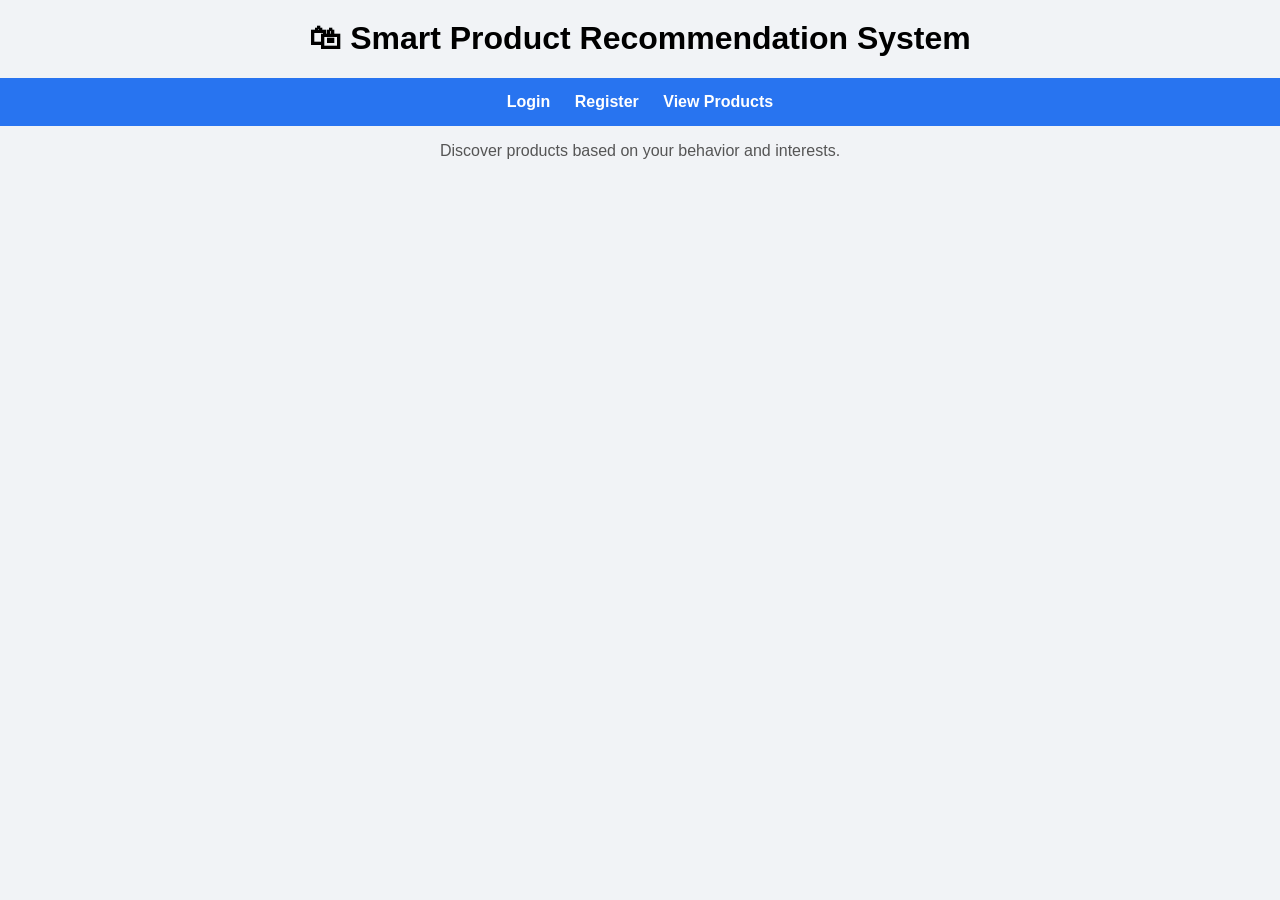
<file: templates/index.html>
<!DOCTYPE html>
<html>
<head>
    <title>Smart Recommender</title>
    <link rel="stylesheet" href="/static/style.css">
</head>
<body>

<h1>🛍 Smart Product Recommendation System</h1>

<div class="nav">
    <a href="/login">Login</a>
    <a href="/register">Register</a>
    <a href="/products">View Products</a>
</div>

<p class="subtitle">
    Discover products based on your behavior and interests.
</p>

</body>
</html>
</file>
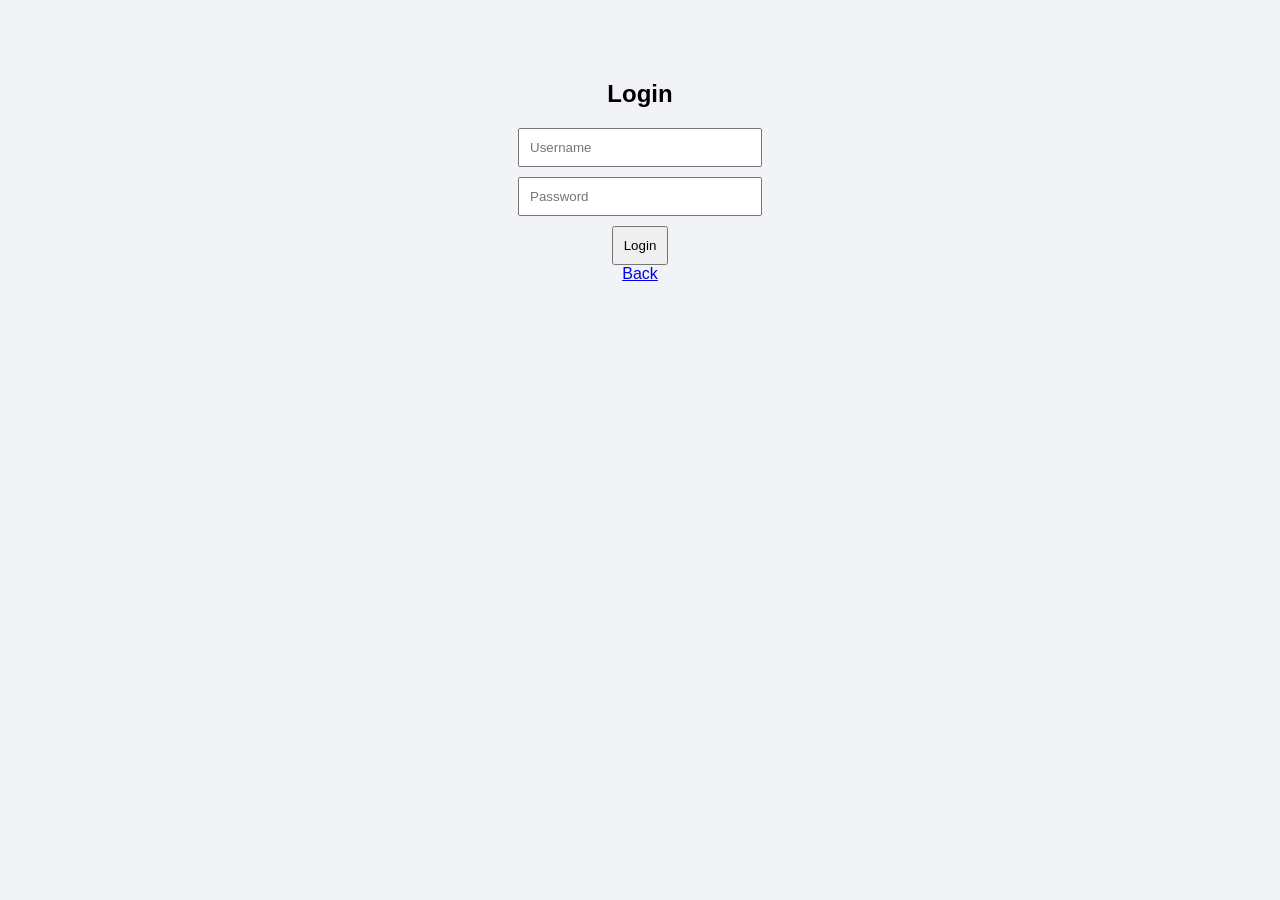
<file: templates/login.html>
<!DOCTYPE html>
<html>
<head>
    <title>Login</title>
    <link rel="stylesheet" href="/static/style.css">
</head>
<body>

<div class="form-container">
    <h2>Login</h2>

    <form method="POST">
        <input type="text" name="username" placeholder="Username" required>
        <input type="password" name="password" placeholder="Password" required>
        <button type="submit">Login</button>
    </form>

    <a href="/">Back</a>
</div>

</body>
</html>
</file>
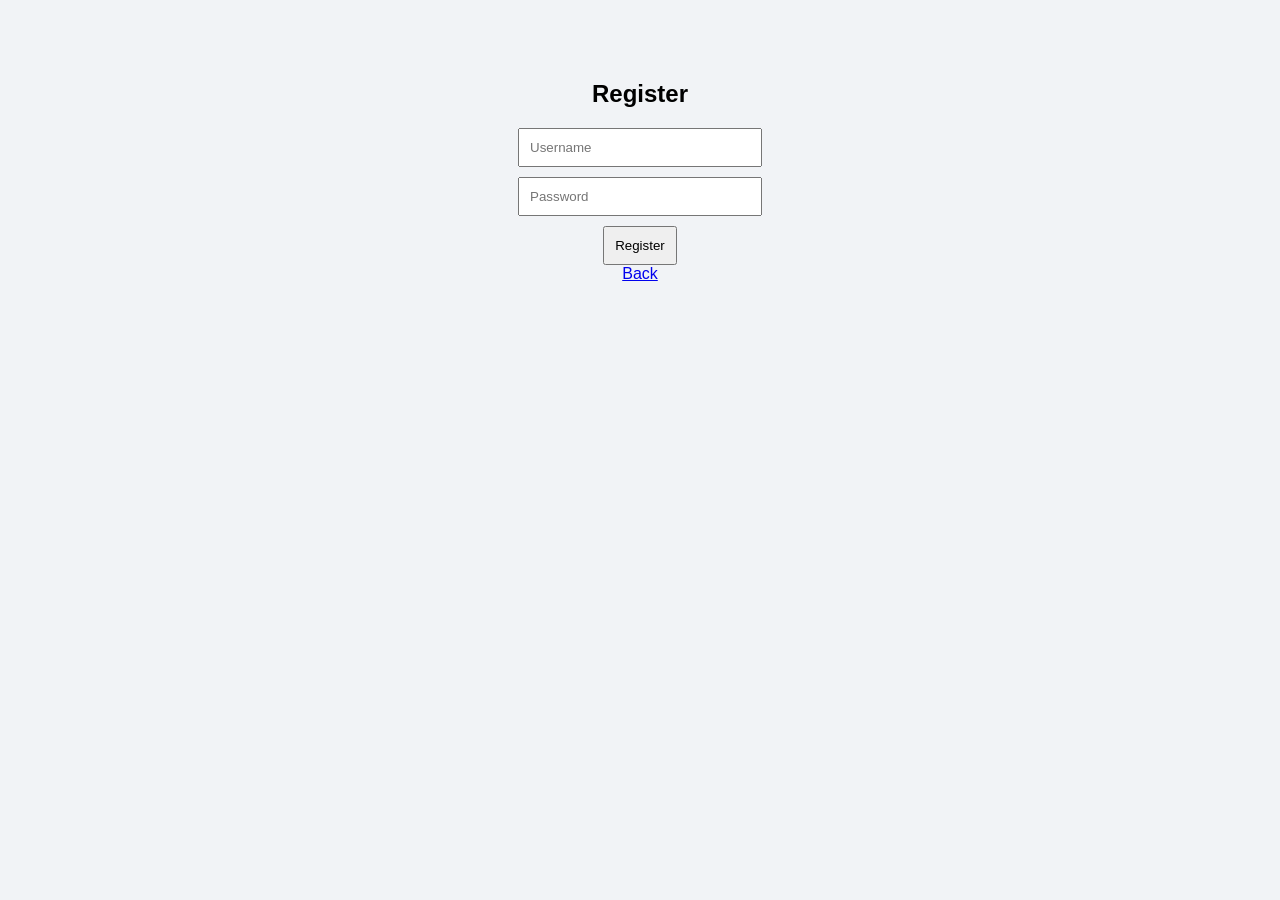
<file: templates/register.html>
<!DOCTYPE html>
<html>
<head>
    <title>Register</title>
    <link rel="stylesheet" href="/static/style.css">
</head>
<body>

<div class="form-container">
    <h2>Register</h2>

    <form method="POST">
        <input type="text" name="username" placeholder="Username" required>
        <input type="password" name="password" placeholder="Password" required>
        <button type="submit">Register</button>
    </form>

    <a href="/">Back</a>
</div>

</body>
</html>
</file>
<file: static/style.css>
body {
    font-family: Arial, sans-serif;
    background: #f1f3f6;
    margin: 0;
    text-align: center;
}

/* NAVBAR */
.nav {
    background: #2874f0;
    padding: 15px;
}

.nav a {
    margin: 10px;
    color: white;
    text-decoration: none;
    font-weight: bold;
}

/* HEADINGS */
h1 {
    margin-top: 20px;
}

.subtitle {
    color: #555;
}

/* GRID */
.grid {
    display: grid;
    grid-template-columns: repeat(auto-fill, minmax(220px, 1fr));
    gap: 20px;
    padding: 20px;
}

/* CARD */
.card {
    background: white;
    padding: 15px;
    border-radius: 10px;
    box-shadow: 0 3px 10px rgba(0,0,0,0.1);
    transition: 0.2s;
}

.card:hover {
    transform: scale(1.05);
}

/* RECOMMENDATION HIGHLIGHT */
.highlight {
    border: 2px solid #ff9f00;
}

/* BUTTONS */
.actions button {
    margin: 5px;
    padding: 8px 10px;
    border: none;
    cursor: pointer;
    border-radius: 5px;
}

.actions button:nth-child(1) {
    background: #2874f0;
    color: white;
}

.actions button:nth-child(2) {
    background: #ff9f00;
    color: white;
}

.actions button:nth-child(3) {
    background: #388e3c;
    color: white;
}

/* FORM */
.form-container {
    margin-top: 80px;
}

input {
    display: block;
    margin: 10px auto;
    padding: 10px;
    width: 220px;
}

button {
    padding: 10px;
}
</file>
